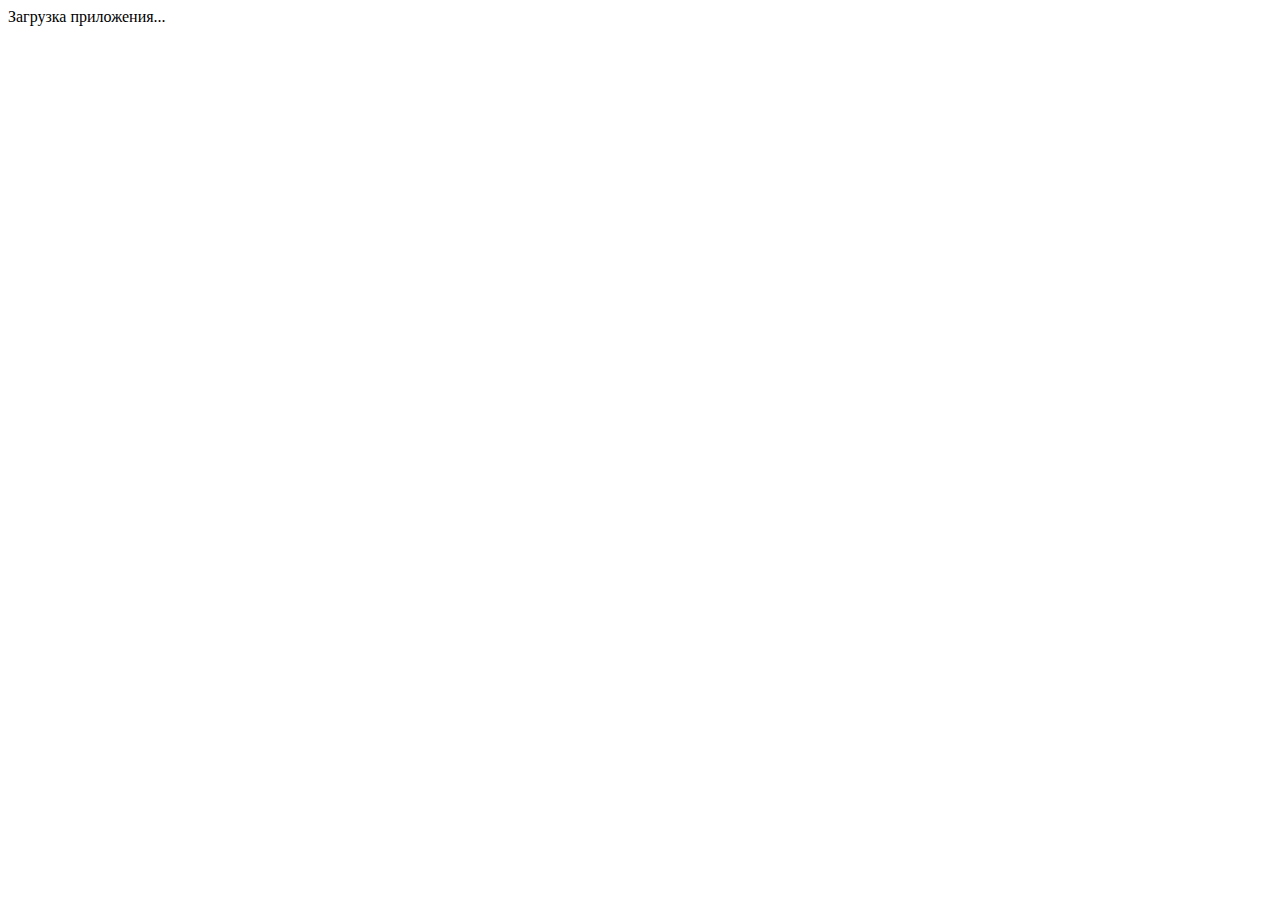
<file: new-index.html>
<!DOCTYPE html>
<html lang="ru">
<head>
    <meta charset="UTF-8">
    <meta name="viewport" content="width=device-width, initial-scale=1.0">
    <title>ЗаводАналитикс - Анализ журнала диспетчера</title>
    <link rel="stylesheet" href="styles.css">
    <style>
        #error {
            display: none;
            color: #721c24;
            background-color: #f8d7da;
            border: 1px solid #f5c6cb;
            border-radius: 5px;
            padding: 15px;
            margin: 20px;
            position: relative;
        }
        
        #error button {
            position: absolute;
            top: 5px;
            right: 10px;
            background: none;
            border: none;
            font-size: 24px;
            cursor: pointer;
        }
    </style>
</head>
<body>
    <div id="root">Загрузка приложения...</div>
    <div id="error"></div>
    
    <!-- Скрипт для обработки ошибок -->
    <script>
        window.onerror = function(message, source, lineno, colno, error) {
            console.log('Глобальная ошибка:', error);
            document.getElementById('error').style.display = 'block';
            document.getElementById('error').innerHTML = 
                '<h3>Произошла ошибка в приложении</h3>' +
                '<button onclick="this.parentNode.style.display=\'none\'">×</button>' +
                (message ? '<p>' + message + '</p>' : '') +
                (source ? '<p>Файл: ' + source + '</p>' : '') +
                (lineno ? '<p>Строка: ' + lineno + '</p>' : '');
            return true;
        };
    </script>
    
    <!-- Подключаем библиотеки -->
    <script src="libs/react.production.min.js"></script>
    <script src="libs/react-dom.production.min.js"></script>
    <script src="libs/prop-types.min.js"></script>
    <script src="libs/Recharts.js"></script>
    <script src="libs/lucide.min.js"></script>
    <script src="libs/babel.min.js"></script>
    
    <!-- Подключаем утилиты -->
    <script src="utils.js"></script>
    
    <!-- Подключаем объединенное приложение -->
    <script type="text/babel" src="bundled-app.js"></script>
</body>
</html>
</file>
<file: styles.css>

</file>
